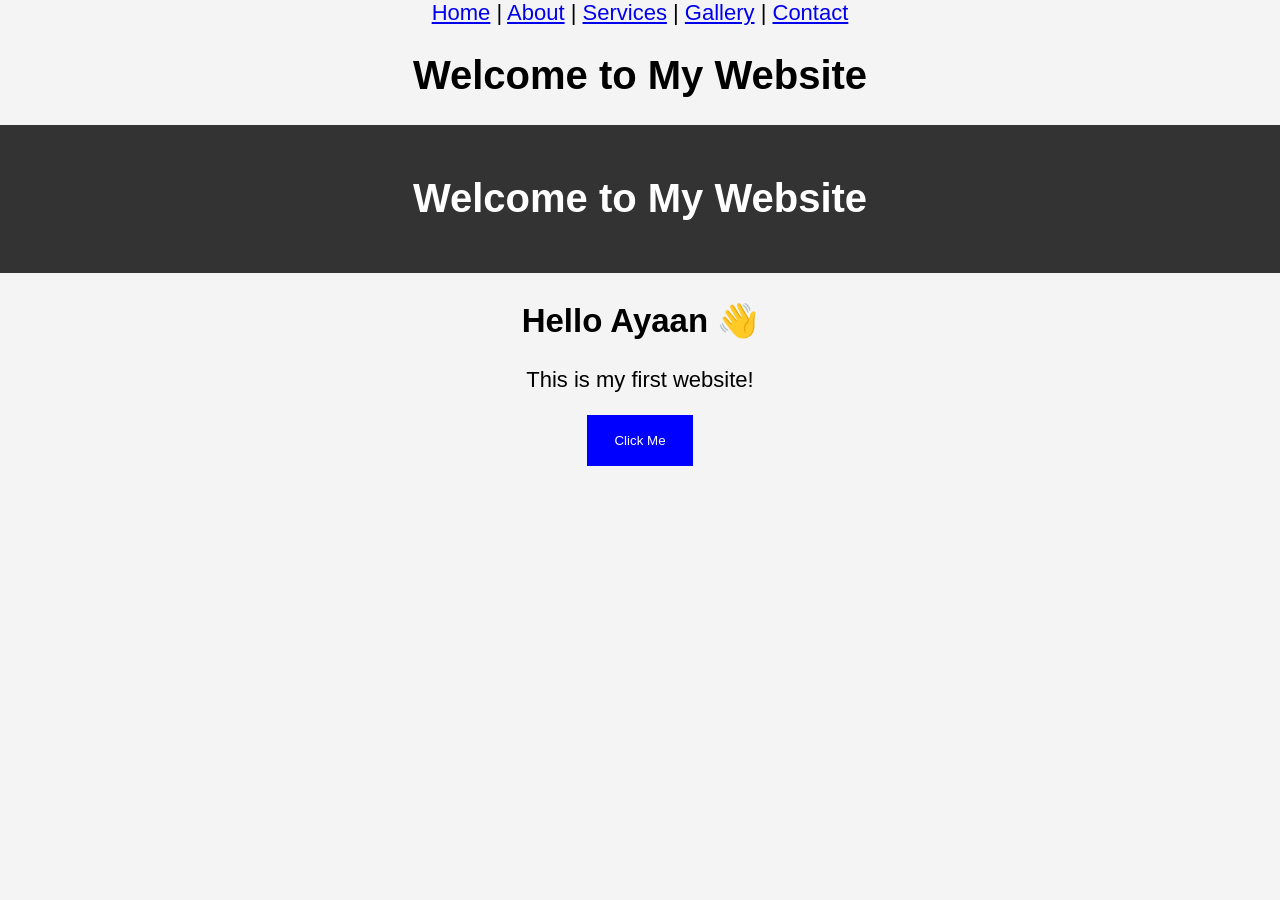
<file: index.html>
<!DOCTYPE html>
<html>
<head>
  <title>Home</title>
  <link rel="stylesheet" href="style.css">
</head>

<body>

<nav>
  <a href="index.html">Home</a> |
  <a href="about.html">About</a> |
  <a href="services.html">Services</a> |
  <a href="gallery.html">Gallery</a> |
  <a href="contact.html">Contact</a>
</nav>

<h1>Welcome to My Website</h1>

</body>
</html>
<!DOCTYPE html>
<html lang="en">
<head>
    <meta charset="UTF-8">
    <title>My First Website</title>
    <style>
        body {
            font-family: Arial;
            margin: 0;
            padding: 0;
            background-color: #f4f4f4;
            text-align: center;
        }
        header {
            background-color: #333;
            color: white;
            padding: 25px;
        }
        button {
            padding: 18px 27px;
            background-color: blue;
            color: white;
            border: none;
            cursor: pointer;
        }
        button:hover {
            background-color: darkblue;
        }
    </style>
</head>
<body>

<header>
    <h1>Welcome to My Website</h1>
</header>

<h2>Hello Ayaan 👋</h2>
<p>This is my first website!</p>

<button onclick="showMessage()">Click Me</button>

<script>
    function showMessage() {
        alert("button ko daab diya gya h!");
    }
</script>

</body>
</html>
</file>
<file: style.css>
body {
  font-size: 22px;
}

h1 {
  font-size: 40px;
}
</file>
